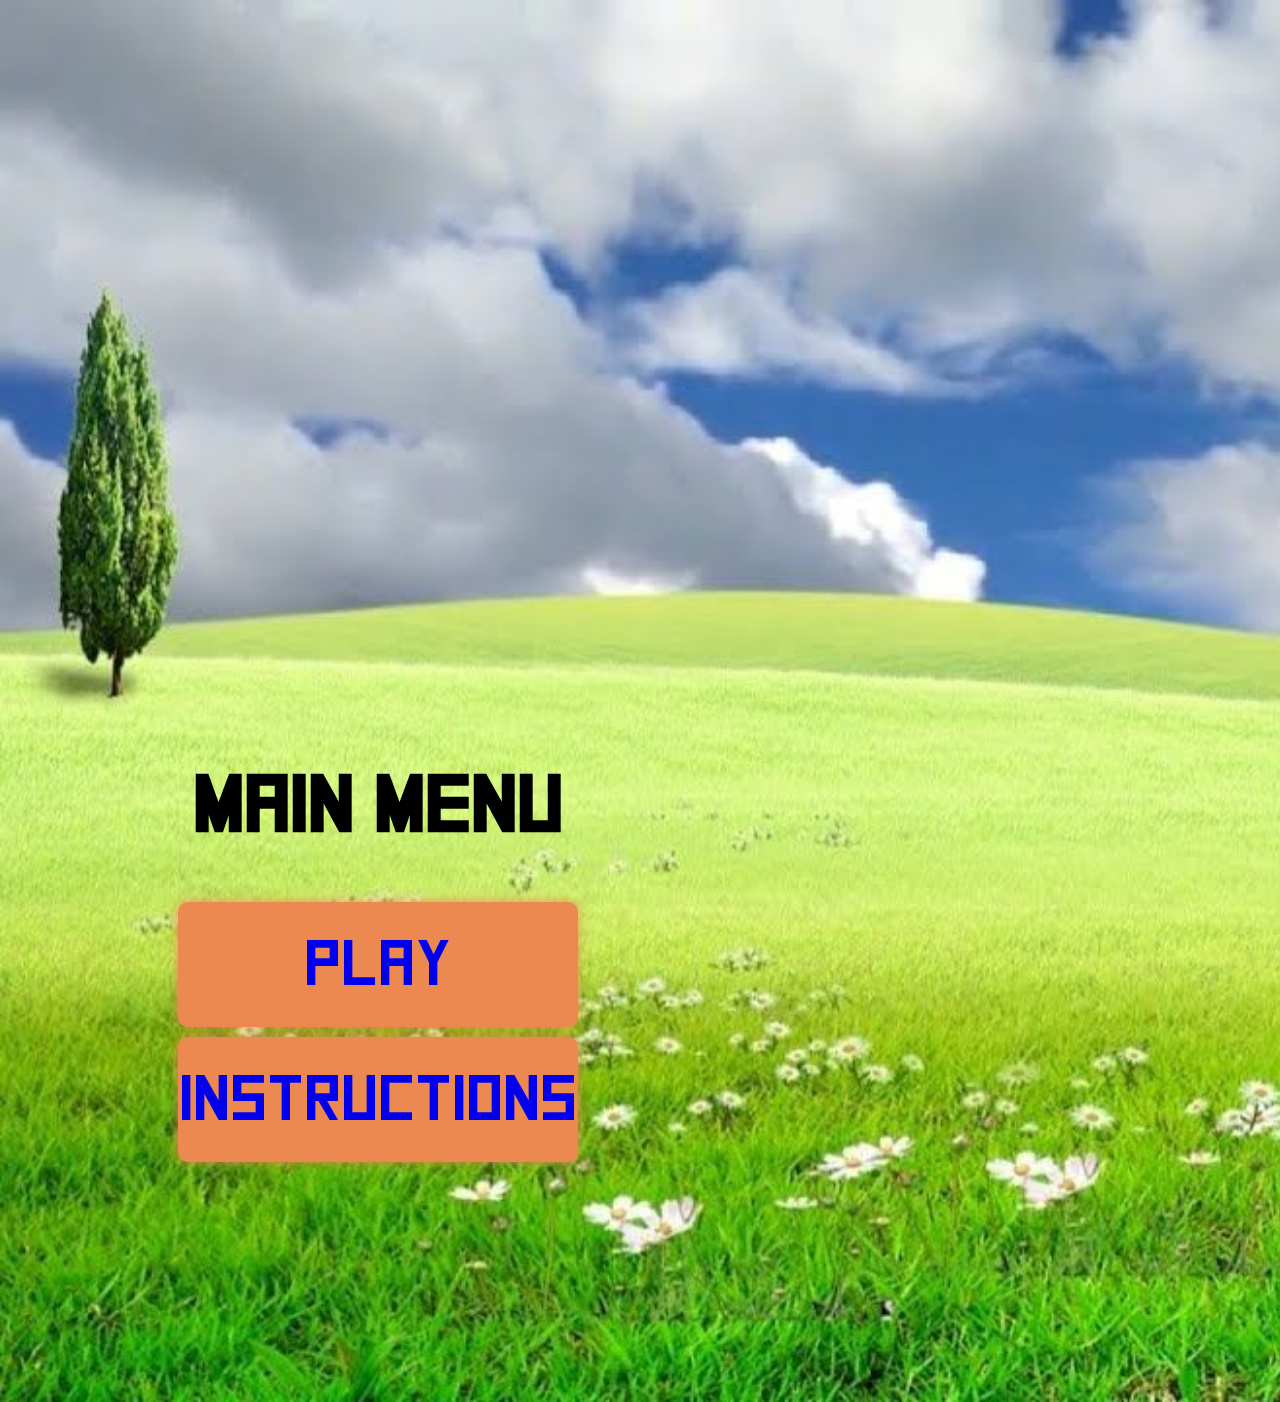
<file: index.html>
<!DOCTYPE html>
<html lang="en" dir="ltr">
  <head>
    <meta charset="utf-8">
    <link rel="stylesheet" href="css/style.css">
    <link href="https://fonts.googleapis.com/css2?family=Source+Sans+Pro:wght@600;900&display=swap" rel="stylesheet">
    <title>Build a house</title>
  </head>
  <body>
    <img src="img/house2.gif" alt="animation of a house" id="imageHolder" width="800px" height="600px">
    <div class="main">
      <h1 id="title">Main menu</h1>
      <div id="menu">
        <ul>
          <li id="button"><a href="game.html">Play</a></li>
          <li id="button"><a href="#" onclick="toggleInstructions()">Instructions</a></li>
        </ul>
      </div>
    </div>
    <div id="instructions">
      <p>Hit the bricks to build your house. Don't let your ball go below the paddle, or you will lose a life.<br>
        You can avoid that by using left and right arrow to control the paddle and bounce the ball back.<br>
        You win by destroying all the bricks and building yourself a house. Good luck!
      </p>
      <button id="closeInstr" type="button" name="close" onclick="toggleInstructions()">X</button>
    </div>
  </body>
</html>
<script src="js/houseAnimation.js" charset="utf-8"></script>
<script src="js/instructions.js" charset="utf-8"></script>
</file>
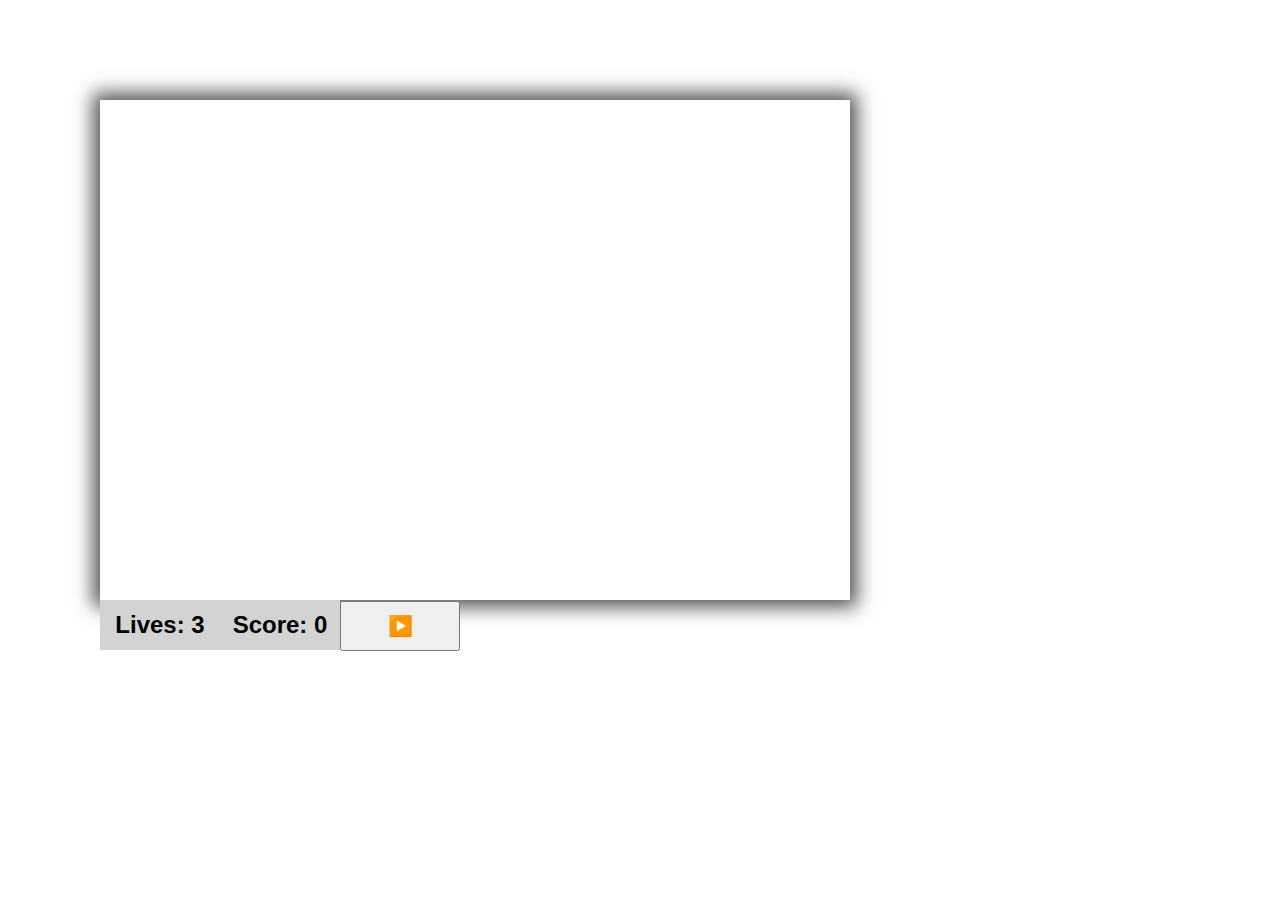
<file: game.html>
<!DOCTYPE html>
<html lang="en" dir="ltr">
  <head>
    <meta charset="utf-8">
    <link rel="stylesheet" href="css/game.css">
    <title>Build a house</title>
  </head>
  <body>
    <div class="main">
      <div class="canvasWrapper">
        <canvas id="canvas" width="750px" height="500px"></canvas>
        <div class="ui">
          <p id="lives">Lives: 3</p><p id="score">Score: 0</p><button type="button" name="button" id="gameControl" onclick="gameControl();">▶️</button>
        </div>
      </div>
    </div>
  </body>
</html>
<script src="js/brickEngine.js" charset="utf-8"></script>
</file>
<file: css/style.css>
@font-face{
    font-family: 'Source Sans Pro', sans-serif;
}
@font-face {
    font-family: squareFont;
    src: url(../font/Square.ttf);
}
*{
  padding: 0;
  margin: 0;
}
body{
  height: 100%;
  width: 100%;
  background-image: url("../img/wallpaper.jpg");
  background-size: cover;
  background-repeat: no-repeat;
}
#imageHolder{
  float: left;
  margin-top: 80px;
}
#title{
  width: 400px;
  margin: 30px auto 0;
  position: relative;
  text-align: center;
  font-family: squareFont, sans-serif;
  font-size: 5em;
}
.main{
  width: 500px;
  height: 100%;
  float: left;
  margin: 50px 0 0 10%;
}
#menu{
  width: 420px;
  height: 500px;
  box-sizing: border-box;
  margin: 50px auto 0;
}
#button{
  font-family: squareFont, sans-serif;
  font-size: 4em;
  text-decoration: none;
  display: block;
  background: #eb8950;
  width: 400px;
  height: 125px;
  margin: 10px auto 10px;
  text-align: center;
  line-height: 125px;
  border-radius: 10px;
  -webkit-box-shadow: 0px 0px 11px 0px rgba(235,137,80,0.9);
  -moz-box-shadow: 0px 0px 11px 0px rgba(235,137,80,0.9);
  box-shadow: 0px 0px 11px 0px rgba(235,137,80,0.9);
}
#button > a{
  display: block;
  text-decoration: none;
  border-radius: 10px;
}
#button > a:hover{
  background-color: #eb7950;
  border-radius: 10px;
}
#button > a:active{
  background-color: #eb7950;
  border-radius: 10px;
  color: red;
}
#button > a:visited{
  background-color: #eb7950;
  border-radius: 10px;
  color: blue;
}

#instructions{
  position: absolute;
  width: 1200px;
  height: 450px;
  margin-top: 200px;
  margin-left: 150px;
  background-color: white;
  border-radius: 20px;
  padding: 10px;
  font-family: sans-serif;
  font-size: 2.5em;
  font-weight: bold;
  -webkit-box-shadow: 0px 0px 50px 25px rgba(0,0,0,0.75);
  -moz-box-shadow: 0px 0px 50px 25px rgba(0,0,0,0.75);
  box-shadow: 0px 0px 50px 25px rgba(0,0,0,0.75);
  display: none;
}
#closeInstr{
  border: 2px solid darkgray;
  width: 50px;
  height: 50px;
  position: absolute;
  right: 10px;
  bottom: 10px;
  font-size: 1em;
  font-weight: bold;
  line-height: 50px;
  background: #eb8950;
  color: red;
  box-sizing: border-box;
  -webkit-box-shadow: 0px 0px 11px 0px rgba(235,137,80,0.9);
  -moz-box-shadow: 0px 0px 11px 0px rgba(235,137,80,0.9);
  box-shadow: 0px 0px 11px 0px rgba(235,137,80,0.9);
}
</file>
<file: css/game.css>
@font-face {
    font-family: squareFont;
    src: url(../font/Square.ttf);
}
*{
  padding: 0;
  margin: 0;
}
html, body, .main{
  height: 100%;
  width: 100%;
}
.canvasWrapper{
  height: 550px;
  width: 750px;
  position: absolute;
  margin-left: 100px;
  margin-top: 100px;
}
#canvas{
  -webkit-box-shadow: 0px 0px 18px 7px rgba(0,0,0,0.68);
  -moz-box-shadow: 0px 0px 18px 7px rgba(0,0,0,0.68);
  box-shadow: 0px 0px 18px 7px rgba(0,0,0,0.68);
  display: block;
}
.ui{
  height: 50px;
  width: 750px;
}
.ui>p{
  width: 120px;
  height: 50px;
  display: inline-block;
  background-color: lightgrey;
  line-height: 50px;
  text-align: center;
  font-size: 1.5em;
  font-family: sans-serif;
  font-weight: bold;
}
#gameControl{
  display: inline-block;
  height: 50px;
  width: 120px;
  font-size: 1.25em;
}
</file>
